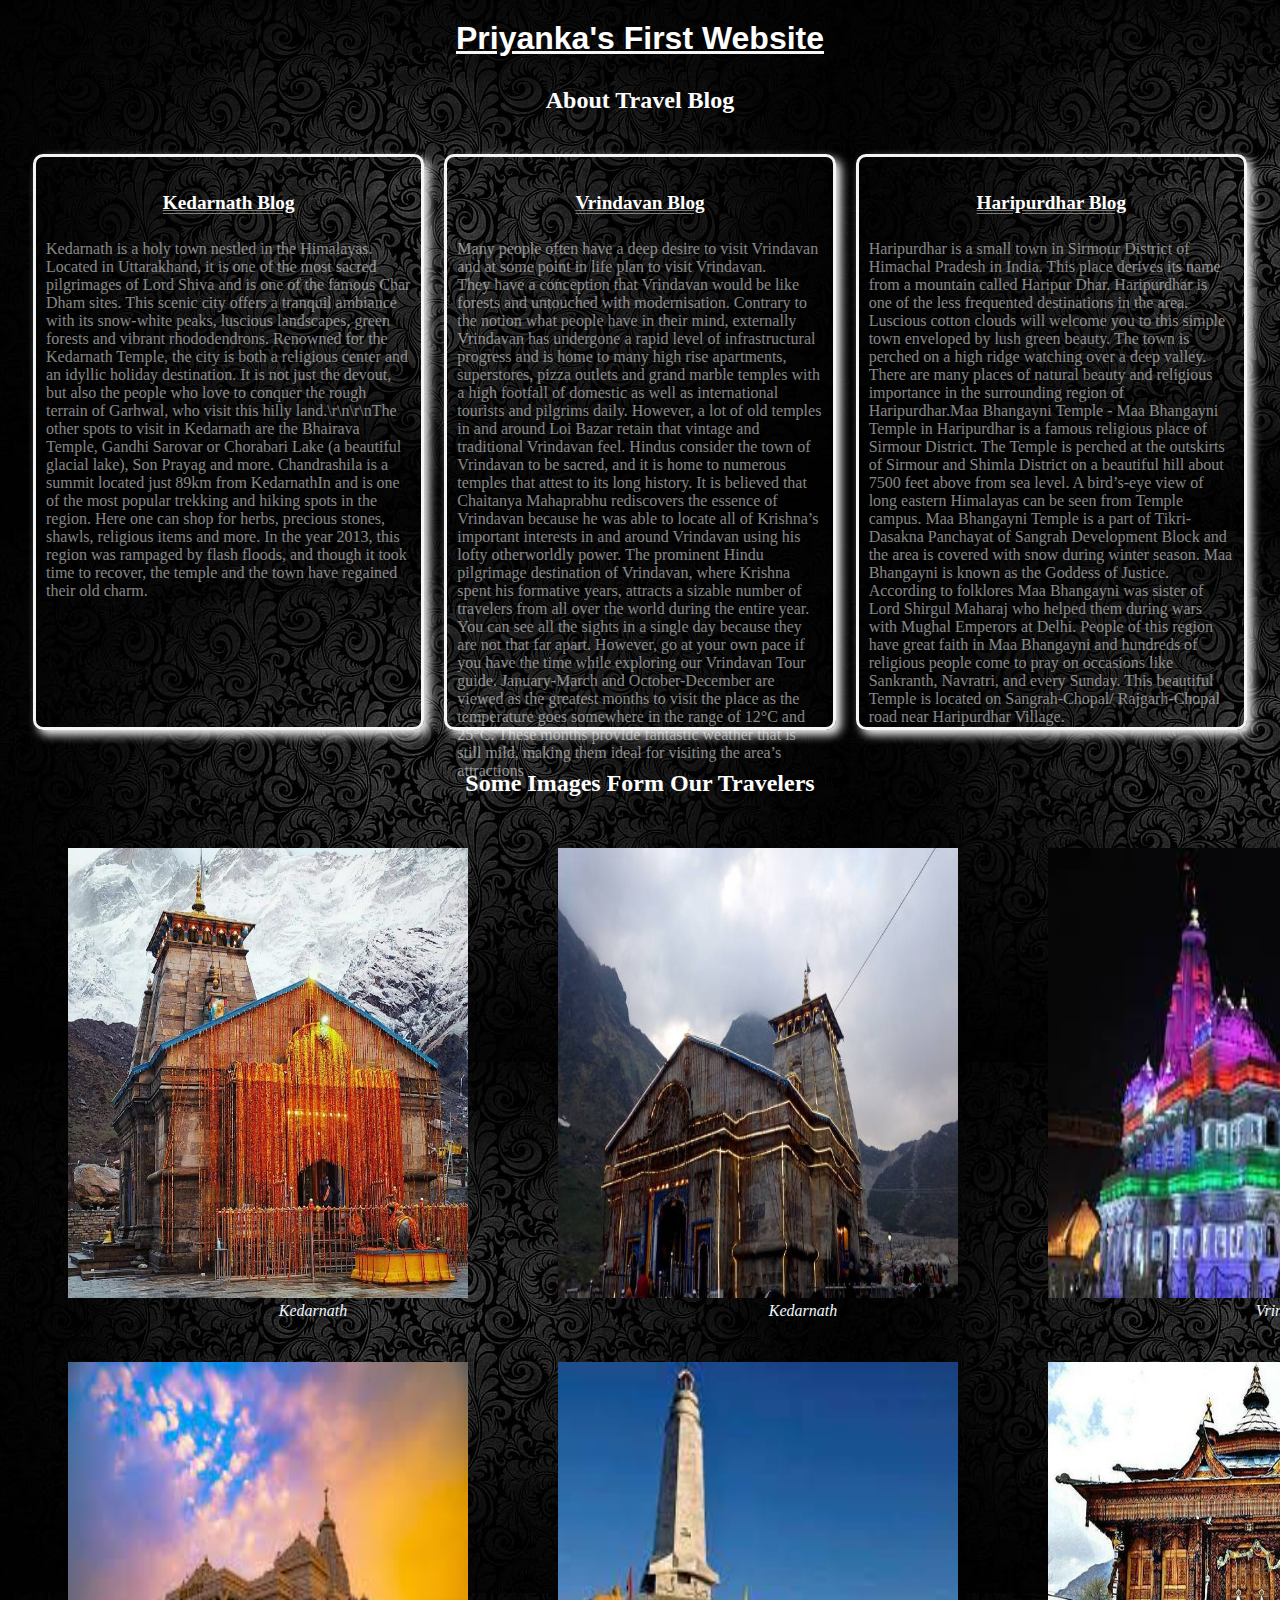
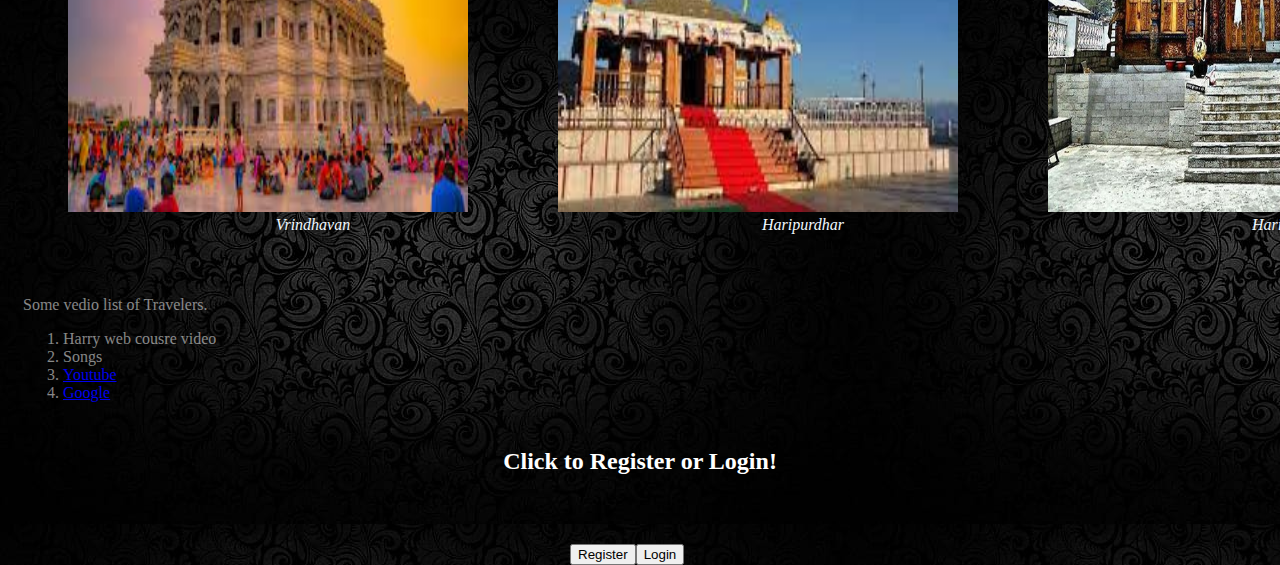
<file: index.html>
<!DOCTYPE html>
<html lang="en">
<head>
    <meta charset="UTF-8">
    <meta name="viewport" content="width=device-width, initial-scale=1.0">
    <title>first project</title>
    <link rel="stylesheet" href="from.html">
    <link rel="stylesheet" href="style.css">
</head>
<body>
    <h1>Priyanka's First Website</h1>
    <h2>About Travel Blog</h2>
    <div class="container">
        <div class="box">
            <h4>Kedarnath Blog</h4>
            <p>Kedarnath is a holy town nestled in the Himalayas. Located in Uttarakhand, it is one of the most sacred pilgrimages of Lord Shiva and is one of the famous Char Dham sites. This scenic city offers a tranquil ambiance with its snow-white peaks, luscious landscapes, green forests and vibrant rhododendrons. Renowned for the Kedarnath Temple, the city is both a religious center and an idyllic holiday destination. It is not just the devout, but also the people who love to conquer the rough terrain of Garhwal, who visit this hilly land.\r\n\r\nThe other spots to visit in Kedarnath are the Bhairava Temple, Gandhi Sarovar or Chorabari Lake (a beautiful glacial lake), Son Prayag and more. Chandrashila is a summit located just 89km from KedarnathIn and is one of the most popular trekking and hiking spots in the region. Here one can shop for herbs, precious stones, shawls, religious items and more. In the year 2013, this region was rampaged by flash floods, and though it took time to recover, the temple and the town have regained their old charm.</p>
        </div>
        <div class="box">
            <h4>Vrindavan Blog</h4>
            <p>
                Many people often have a deep desire to visit Vrindavan and at some point in life plan to visit Vrindavan. <br>
                They have a conception that Vrindavan would be like forests and untouched with modernisation. Contrary to the notion what people have in their mind, externally Vrindavan has undergone a rapid level of infrastructural progress and is home to many high rise apartments, superstores, pizza outlets and grand marble temples with a high footfall of domestic as well as international tourists and pilgrims daily.
                However, a lot of old temples in and around Loi Bazar retain that vintage and traditional Vrindavan feel. Hindus consider the town of Vrindavan to be sacred, and it is home to numerous temples that attest to its long history. It is believed that Chaitanya Mahaprabhu rediscovers the essence of Vrindavan because he was able to locate all of Krishna’s important interests in and around Vrindavan using his lofty otherworldly power. The prominent Hindu pilgrimage destination of Vrindavan, where Krishna spent his formative years, attracts a sizable number of travelers from all over the world during the entire year. You can see all the sights in a single day because they are not that far apart. However, go at your own pace if you have the time while exploring our Vrindavan Tour guide. January-March and October-December are viewed as the greatest months to visit the place as the temperature goes somewhere in the range of 12°C and 25°C. These months provide fantastic weather that is still mild, making them ideal for visiting the area’s attractions
            </p>
        </div>
        <div class="box">
            <h4>Haripurdhar Blog</h4>
            <p>Haripurdhar is a small town in Sirmour District of Himachal Pradesh in India. This place derives its name from a mountain called Haripur Dhar. Haripurdhar is one of the less frequented destinations in the area. Luscious cotton clouds will welcome you to this simple town enveloped by lush green beauty. The town is perched on a high ridge watching over a deep valley. There are many places of natural beauty and religious importance in the surrounding region of Haripurdhar.Maa Bhangayni Temple - Maa Bhangayni Temple in Haripurdhar is a famous religious place of Sirmour District. The Temple is perched at the outskirts of Sirmour and Shimla District on a beautiful hill about 7500 feet above from sea level. A bird’s-eye view of long eastern Himalayas can be seen from Temple campus. Maa Bhangayni Temple is a part of Tikri-Dasakna Panchayat of Sangrah Development Block and the area is covered with snow during winter season. Maa Bhangayni is known as the Goddess of Justice. According to folklores Maa Bhangayni was sister of Lord Shirgul Maharaj who helped them during wars with Mughal Emperors at Delhi. People of this region have great faith in Maa Bhangayni and hundreds of religious people come to pray on occasions like Sankranth, Navratri, and every Sunday. This beautiful Temple is located on Sangrah-Chopal/ Rajgarh-Chopal road near Haripurdhar Village.</p>
    
        </div>
    </div>
    <h2>Some Images Form Our Travelers</h2>
    <div class="image-container">
        
        <figure>
            <img src="./images/kedarnath1.jpeg" width="400px" height="450px" alt="Kedarnath">
            <figcaption>Kedarnath</figcaption>
        </figure>
        <figure>
            <img src="./images/k2.jpg" width="400px" height="450px" alt="Kedarnath">
            <figcaption>Kedarnath</figcaption>
        </figure>
        <figure>
            <img src="./images/v1.jpg" width="400px" height="450px" alt="vrindhavan">
            <figcaption>Vrindhavan</figcaption>
        </figure>
        <figure>
            <img src="./images/v2.jpg" width="400px" height="450px" alt="vrindhavan">
            <figcaption>Vrindhavan</figcaption>
        </figure>
        <figure>
            <img src="./images/h1.jpg" width="400px" height="450px" alt="Haripurdhar">
            <figcaption>Haripurdhar</figcaption>
        </figure>
        <figure>
            <img src="./images/h2.jpg" width="400px" height="450px" alt="Haripurdhar">
            <figcaption>Haripurdhar</figcaption>
        </figure>
    
    </div>
    <div>
        <P>Some vedio list of Travelers.</P>
        <ol>
            <li><a href="https://www.youtube.com/watch?v=3lAl7RNqp1c&list=PLu0W_9lII9agiCUZYRsvtGTXdxkzPyItg&index=22" target="_blank"></a>Harry web cousre video</li>
            <li><a href="https://www.youtube.com/watch?v=PJWemSzExXs&list=RDPJWemSzExXs&start_radio=1" target="_blank"></a>Songs</li>
            <li><a href="https://www.youtube.com" target="_blank">Youtube</a></li>
            <li><a href="https://www.google.com" target="_blank">Google</a></li>
        </ol>
    </div>
    <h2>Click to Register or Login!</h2>
    <div class="button">
        
        <button>
            Register
        </button>
        <button>
            Login
        </button>
    </div>
    
</body>
</html>
</file>
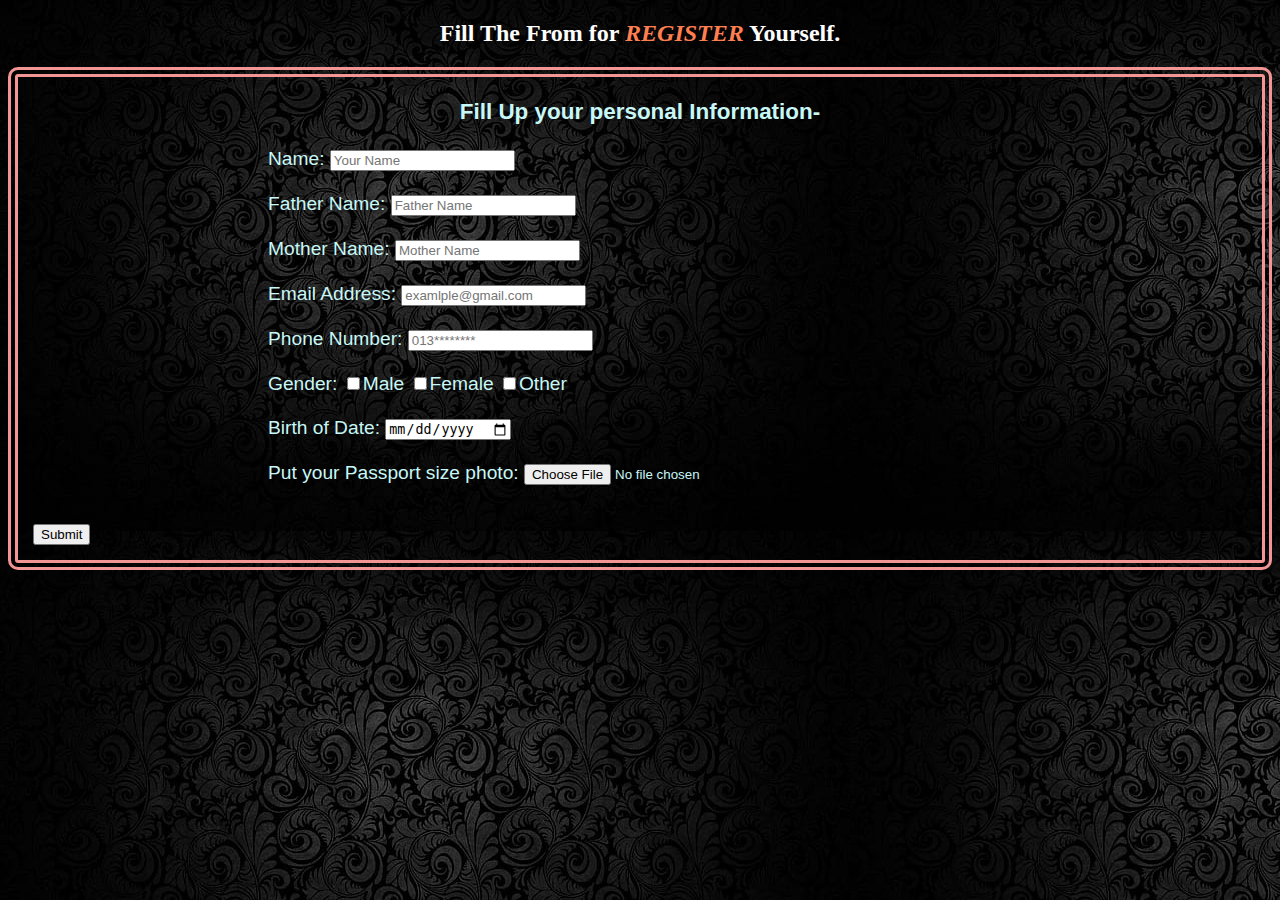
<file: from.html>
<!DOCTYPE html>
<html lang="en">
<head>
    <meta charset="UTF-8">
    <meta name="viewport" content="width=device-width, initial-scale=1.0">
    <link rel="stylesheet" href="style.css">
    <title>from for registration</title>
</head>
<body>
    <h2>Fill The From for <span class="span">REGISTER</span> Yourself.</h2>
    <div class="from">
        <h3>Fill Up your personal Information-</h3>
        <label>Name: <input type="text" placeholder="Your Name"></label><br><br>
        <label>Father Name: <input type="text" placeholder="Father Name"></label><br><br>
        <label>Mother Name: <input type="text" placeholder="Mother Name"></label><br><br>
        <label>Email Address: <input type="email" placeholder="examlple@gmail.com"></label><br><br>
        <label>Phone Number: <input type="text" placeholder="013********"></label><br><br>
        <label>Gender: <input type="checkbox">Male <input type="checkbox">Female <input type="checkbox">Other</label><br><br>
        <label>Birth of Date: <input type="date" ></label><br><br>
        <label>Put your Passport size photo: <input type="file"><br></label><br>
        <div  class="btn">
            <button>Submit</button>
        </div>

    </div>
</body>
</html>
</file>
<file: style.css>
h1{
    text-align: center;
    font-family: 'Gill Sans', 'Gill Sans MT', Calibri, 'Trebuchet MS', sans-serif;
    text-decoration: underline rgb(247, 246, 244);
    margin: 10px 0px;
    padding: 10px 10px;
    color: white;
    font-size: xx-large;
   
}
h2{
    color: white;
    text-align: center;
}
h3{
    text-decoration: dotted;
    text-align: center;

}
h4{
    color: white;
    text-align: center;
    font-size: larger;
    text-decoration:  underline double rgb(129, 126, 122); ;
}

body{
    background-image: url("./images/back_1.jpg");
}
p, li{
    color: rgba(255, 255, 255, 0.53);


}
div{
    /* border: 3px solid whitesmoke;
    border-radius: 10px; */
    text-align: start;
    margin: 5px;
    padding: 10px;
    padding-bottom: 10px;
    /* box-shadow: 5px 5px 5px wheat; */
}
.container{
    display: flex;

}
.box {
    flex: 1;
    height: 550px;
    border: 3px solid whitesmoke;
    border-radius: 10px;
    box-shadow: 5px 5px 10px whitesmoke;
    margin: 10px;
}
.image-container{
    display: grid;
    grid-template-columns: repeat(3, 0.5fr);
    


}
.image-container figure{
    flex: 1;
    height: auto;
    width: 100%;
    padding: 5px;
}
.image-container figcaption{
    color: aliceblue;
    text-align: center;
    font-style: italic;
}
.button{
    /* height: 30px;
    width: 150px;  */
    /* border: 2px double rgb(237, 185, 108); */
    border-radius: 5px;
    margin: 0;
    position: absolute;
    margin: 50px;
    display: flex;
    align-items: center;
    justify-content: center;
    font-size: 20px;
    cursor: pointer;
    padding-left: 40%;
    padding-bottom: 0px;
    padding-top: 0px;
    
    .btn{
        border-radius: 5px;
    margin: 0;
    position: absolute;
    margin: 50px;
    display: flex;
    align-items: center;
    justify-content: center;
    font-size: 20px;
    cursor: pointer;
    padding-left: 40%;
    padding-bottom: 0px;
    padding-top: 0px;
    }
}
.from{
    font-size: larger;
    color: rgb(200, 247, 247);
    font-family: Arial, Helvetica, sans-serif;
    align-items: center;
    border: 10px double rgb(241, 149, 149);
    border-radius: 10px;
    /* margin-top: 20px;
    margin-right: 100px; */
    backdrop-filter: 10px;
    margin: 0px;
    padding: 0px;
    
}
.from label{
    align-content: center;
    margin: 50px;
    padding: 200px;
    justify-content: center;
    text-align: center;
}

.span{
    color: coral;
    animation: forwards;
    font-style: oblique;
}
</file>
